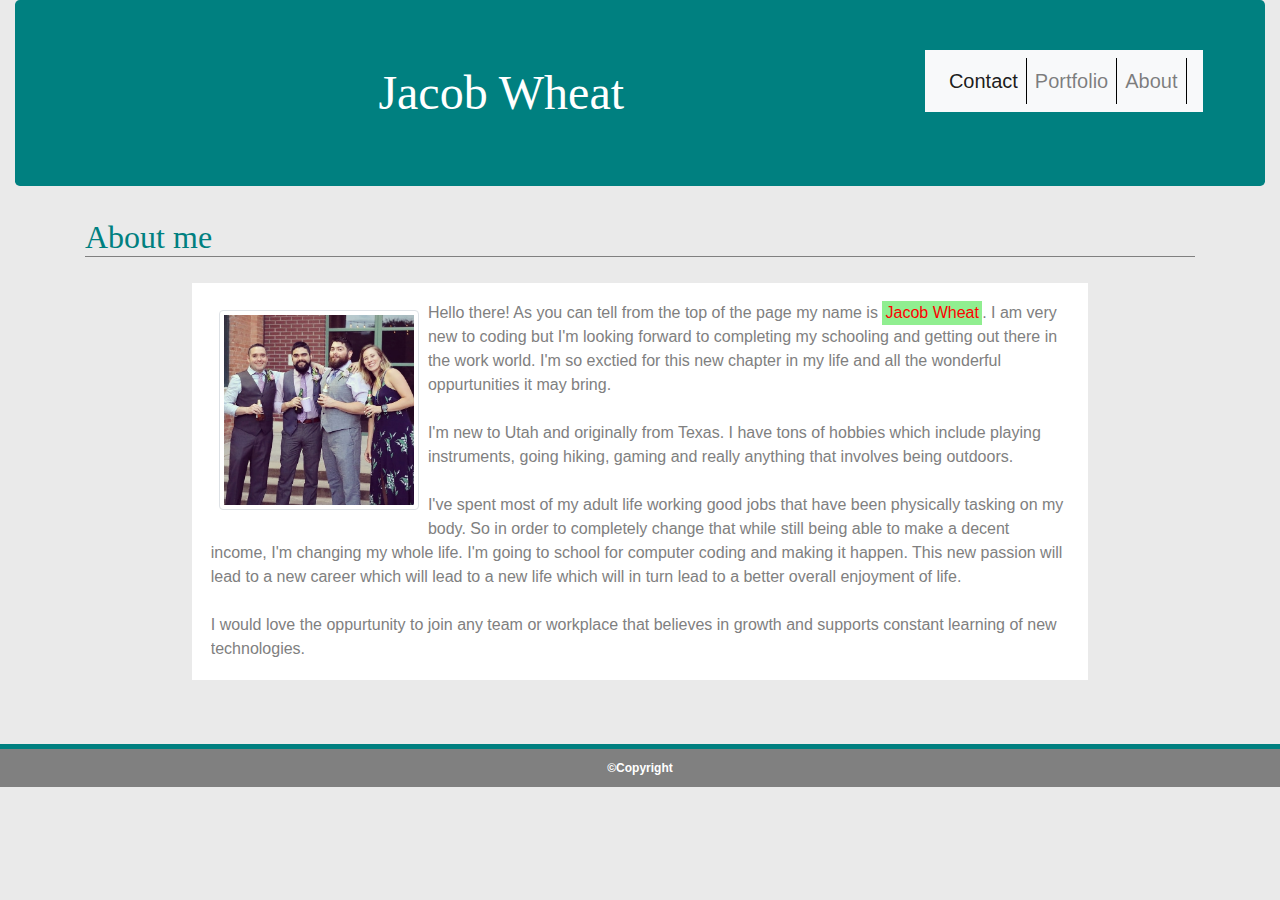
<file: index.html>
<!DOCTYPE html>
<html lang="en">
<head>
    <meta charset="UTF-8">
    <meta name="viewport" content="width=device-width, initial-scale=1.0">
    <title>Index</title>
    <link rel="stylesheet" href="reset.css">
    <link rel="stylesheet" href="https://stackpath.bootstrapcdn.com/bootstrap/4.4.1/css/bootstrap.min.css" integrity="sha384-Vkoo8x4CGsO3+Hhxv8T/Q5PaXtkKtu6ug5TOeNV6gBiFeWPGFN9MuhOf23Q9Ifjh" crossorigin="anonymous">
    <link rel="stylesheet" href="css.css">
    <link href="https://fonts.googleapis.com/css?family=Rajdhani&display=swap" rel="stylesheet">



</head>
<body>
  

<div class="container-fluid">
    <nav class="navbar navbar-expand-lg navbar-light bg-light">
 
        <div class="collapse navbar-collapse" id="navbarNav">
          <ul class="navbar-nav">
            <li class="nav-item active">
              <a class="nav-link" href="contact.html">Contact <span class="sr-only">(current)</span></a>
            </li>
            <li class="nav-item">
              <a class="nav-link" href="portfolio.html">Portfolio</a>
            </li>
            <li class="nav-item">
              <a class="nav-link" href="index.html">About</a>
            </li>
          </ul>
        </div>
      </nav>
      
  
    <h1 class="jumbotron">
        
        Jacob Wheat
        <br>
    </h1>
</div>

<div class="container">
    <h2>

        About me
        
    </h2>
</div>
  
    
<div class="container-md">
    
    <p class="maintext">
        <img src="pictures/portfolio.jpg" class="img-fuid img-thumbnail" alt="Responsive image" width="200px" height="200px"> 
       
        Hello there! As you can tell from the top of the page my name is <mark>Jacob Wheat</mark>. I am very new to coding but I'm looking forward to completing my schooling and getting out there in the work world. I'm so exctied for this new chapter in my life and all the wonderful oppurtunities it may bring.<br> </br>
        I'm new to Utah and originally from Texas. I have tons of hobbies which include playing instruments, going hiking, gaming and really anything that involves being outdoors.<br><br>
        I've spent most of my adult life working good jobs that have been physically tasking on my body. So in order to completely change that while still being able to make a decent income, I'm changing my whole life. I'm going to school for computer coding and making it happen. This new passion will lead to a new career which will lead to a new life which will in turn lead to a better overall enjoyment of life. <br></br>
        I would love the oppurtunity to join any team or workplace that believes in growth and supports constant learning of new technologies. 
    
    </p>
</div>

<footer class="footer">©Copyright</footer>



</body>
</html>
</file>
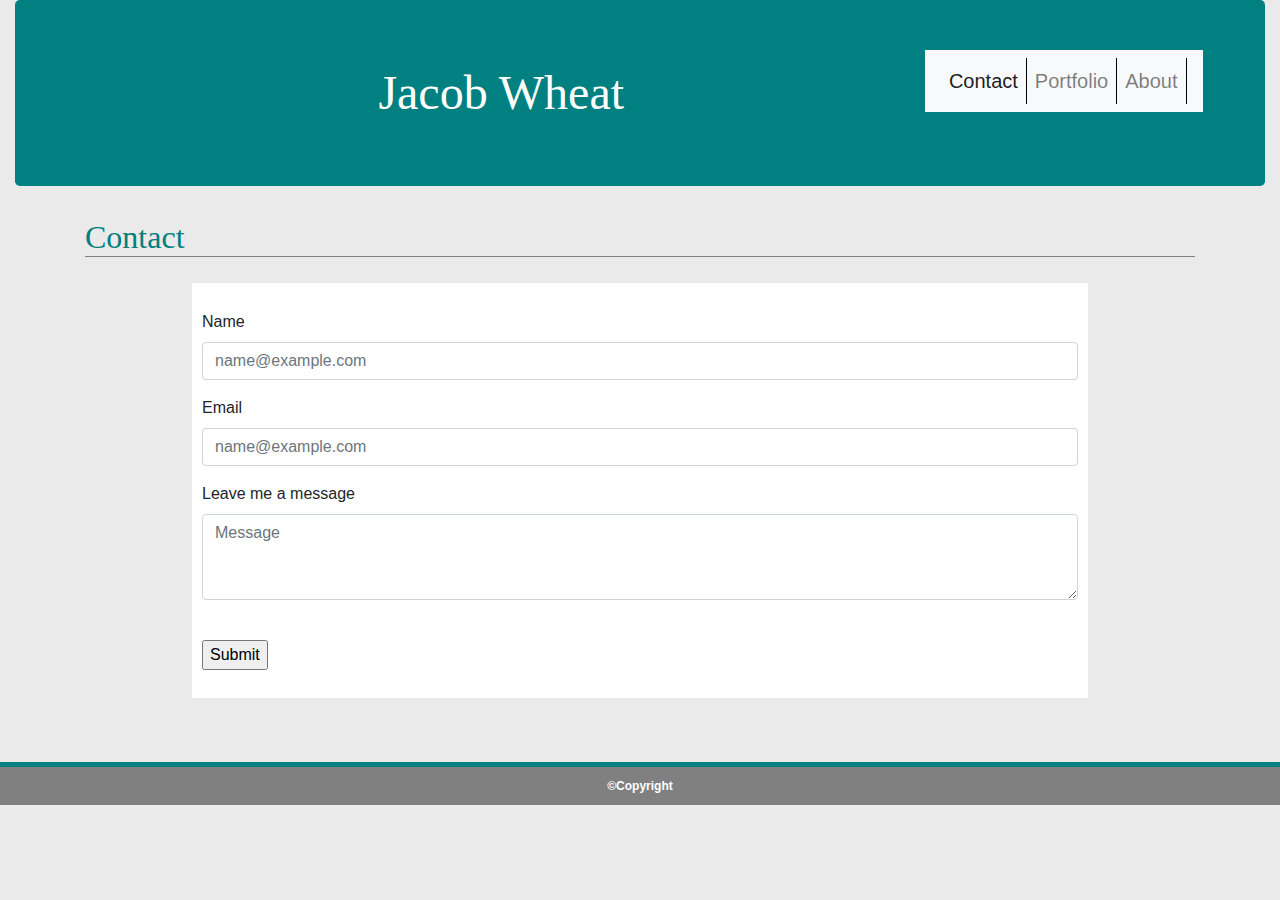
<file: contact.html>
<!DOCTYPE html>
<html lang="en">
<head>
    <meta charset="UTF-8">
    <meta name="viewport" content="width=device-width, initial-scale=1.0">
    <link rel="stylesheet" href="reset.css">
    <link rel="stylesheet" href="https://stackpath.bootstrapcdn.com/bootstrap/4.4.1/css/bootstrap.min.css" integrity="sha384-Vkoo8x4CGsO3+Hhxv8T/Q5PaXtkKtu6ug5TOeNV6gBiFeWPGFN9MuhOf23Q9Ifjh" crossorigin="anonymous">
    <link rel="stylesheet" href="css.css">
    <link href="https://fonts.googleapis.com/css?family=Rajdhani&display=swap" rel="stylesheet">
    <title>Contact</title>
    
   
    


</head>
<body>

 <div class="container-fluid">
        <nav class="navbar navbar-expand-lg navbar-light bg-light">
     
            <div class="collapse navbar-collapse" id="navbarNav">
              <ul class="navbar-nav">
                <li class="nav-item active">
                  <a class="nav-link" href="contact.html">Contact <span class="sr-only">(current)</span></a>
                </li>
                <li class="nav-item">
                  <a class="nav-link" href="portfolio.html">Portfolio</a>
                </li>
                <li class="nav-item">
                  <a class="nav-link" href="index.html">About</a>
                </li>
              </ul>
            </div>
          </nav>

    <h1 class="jumbotron">
        
        Jacob Wheat
        
    </h1>
 </div>
    <div class="container">
        <h2>
    
            Contact
            
        </h2>
    </div>
<div class="container-md">
<p>
    <div class="form-group">
        <label for="exampleFormControlInput1">Name</label>
        <input type="email" class="form-control" id="exampleFormControlInput1" placeholder="name@example.com">
      </div>
      <div class="form-group">
        <label for="exampleFormControlInput1">Email</label>
        <input type="email" class="form-control" id="exampleFormControlInput1" placeholder="name@example.com">
      </div>
    
  
    <div class="form-group">
        <label for="exampleFormControlTextarea1">Leave me a message</label>
        <textarea class="form-control" id="exampleFormControlTextarea1" rows="3" placeholder="Message"></textarea>
      </div><br>
    <input type="submit" value="Submit"><br>
</form>
</p>
</div>

  
<footer class="footer">©Copyright</footer>

</body>
</html>
</file>
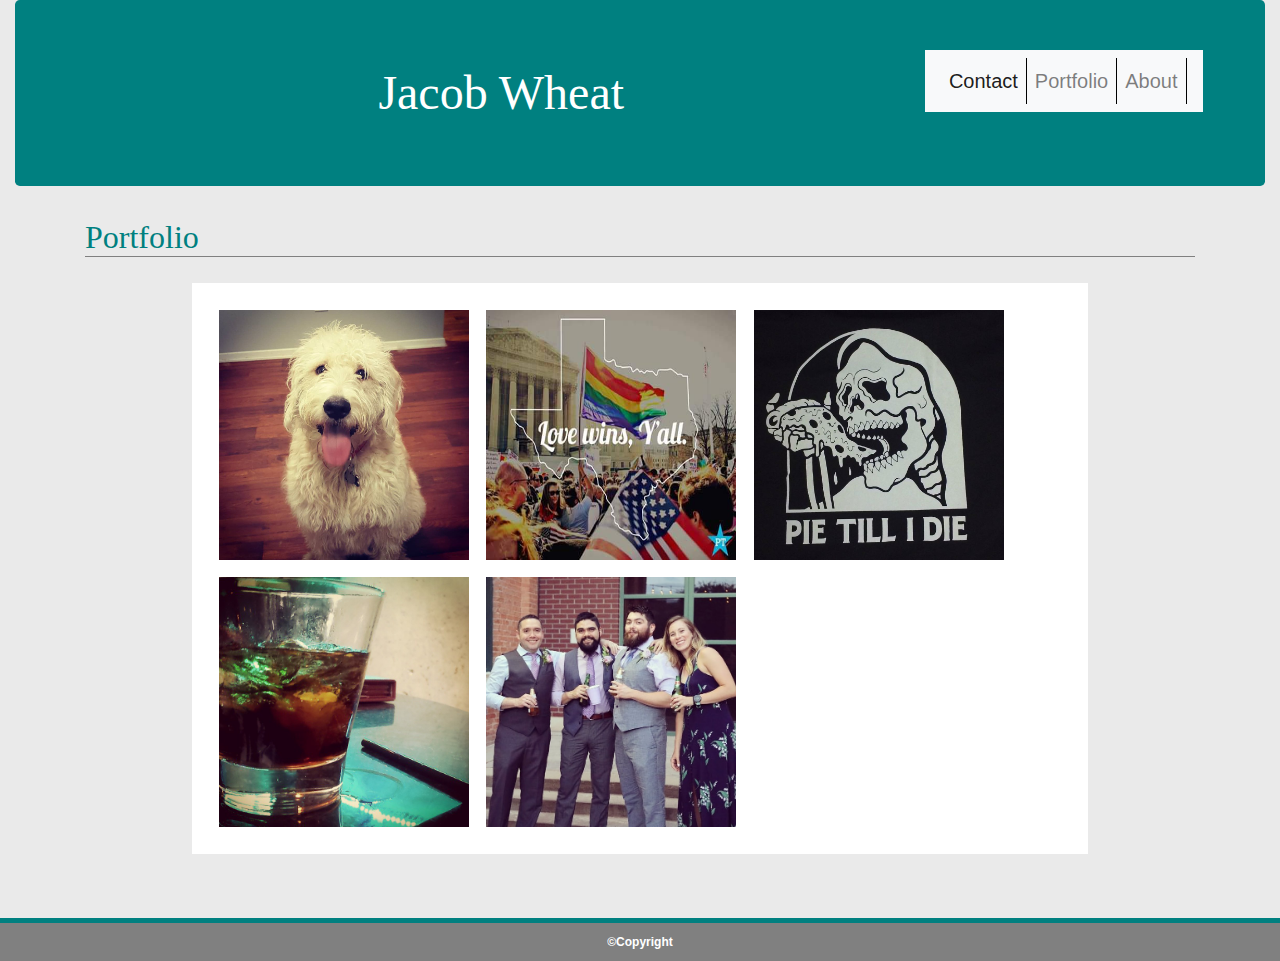
<file: portfolio.html>
<!DOCTYPE html>
<html lang="en">
<head>
    <meta charset="UTF-8">
    <meta name="viewport" content="width=device-width, initial-scale=1.0">
    <link rel="stylesheet" href="reset.css">
    <link rel="stylesheet" href="https://stackpath.bootstrapcdn.com/bootstrap/4.4.1/css/bootstrap.min.css" integrity="sha384-Vkoo8x4CGsO3+Hhxv8T/Q5PaXtkKtu6ug5TOeNV6gBiFeWPGFN9MuhOf23Q9Ifjh" crossorigin="anonymous">
    <link rel="stylesheet" href="css.css">
    <link href="https://fonts.googleapis.com/css?family=Rajdhani&display=swap" rel="stylesheet">
<title>Portfolio</title>
    
   
    



</head>
<body>

<div class="container-fluid">
    
    <nav class="navbar navbar-expand-lg navbar-light bg-light">
 
        <div class="collapse navbar-collapse" id="navbarNav">
          <ul class="navbar-nav">
            <li class="nav-item active">
              <a class="nav-link" href="contact.html">Contact <span class="sr-only">(current)</span></a>
            </li>
            <li class="nav-item">
              <a class="nav-link" href="portfolio.html">Portfolio</a>
            </li>
            <li class="nav-item">
              <a class="nav-link" href="index.html">About</a>
            </li>
          </ul>
        </div>
      </nav>
      
  
    <h1 class="jumbotron">
        
        Jacob Wheat
        <br>
    </h1>
</div>
<div class="container"> 
    <h2 class= "h2">

        Portfolio
        
    </h2>
</div>

<div class="container-md">
    <p class="maintext">
        <img class="img1" src="pictures/Granger.jpg" width="250"
    height="250"> 

    <img class="img1" src="pictures/Love.jpg" width="250"
    height="250"> 
    
    <img class="img1" src="pictures/piedie.jpg" width="250"
    height="250"> 
    
    <img class="img1" src="pictures/whiskey.jpg" width="250"
    height="250"> 
    
    <img class="img1" src="pictures/portfolio.jpg" width="250"
    height="250"> 
 
    </p>   
</div>     





<footer class="footer">©Copyright</footer>  


</body>
</html>
</file>
<file: css.css>
.jumbotron {
  text-align: center;
  background-color: teal;
  padding-left: 5%;
  width: 100%;
  font-family: "Georgia", Times, "Times New Roman", serif;
  color: white;
  font-size: 300%;

}


h2 {
  border-bottom: thin solid gray;
  color: teal;
  font-family: "Georgia", Times, "Times New Roman", serif;
}

nav {
  font-size: 20px;
  font-family: Arial, Helvetica, sans-serif;
  float: right;
  padding: 10px;
  margin-top: 50px;
  margin-right: 5%;
  background-color: teal;
}

li {
  border-right: thin solid black;
  font-family: Arial, Helvetica, sans-serif;
  
  
}

mark {
  background-color: lightgreen;
  color: red;
}

div.container-md {
  margin-top: 2%;
  padding: 10px;
  background-color: white;
  width: 70%;
}

body {
  background-color: rgb(234, 234, 234);
}

footer {
  background-color: gray;
  margin-top: 5%;
  padding: 10px;
  text-align: center;
  font-size: 12px;
  font-weight: bold;
  border-top: thick solid teal;
  color: white;
}

p {
  font-family: "Spartan", sans-serif;
  overflow: auto;
  margin: 1%;
  color: gray;
}
img {
  float: left;
  margin: 1%;
}

.clearfix {
    clear: both;
    float: right;
    
    
}
</file>
